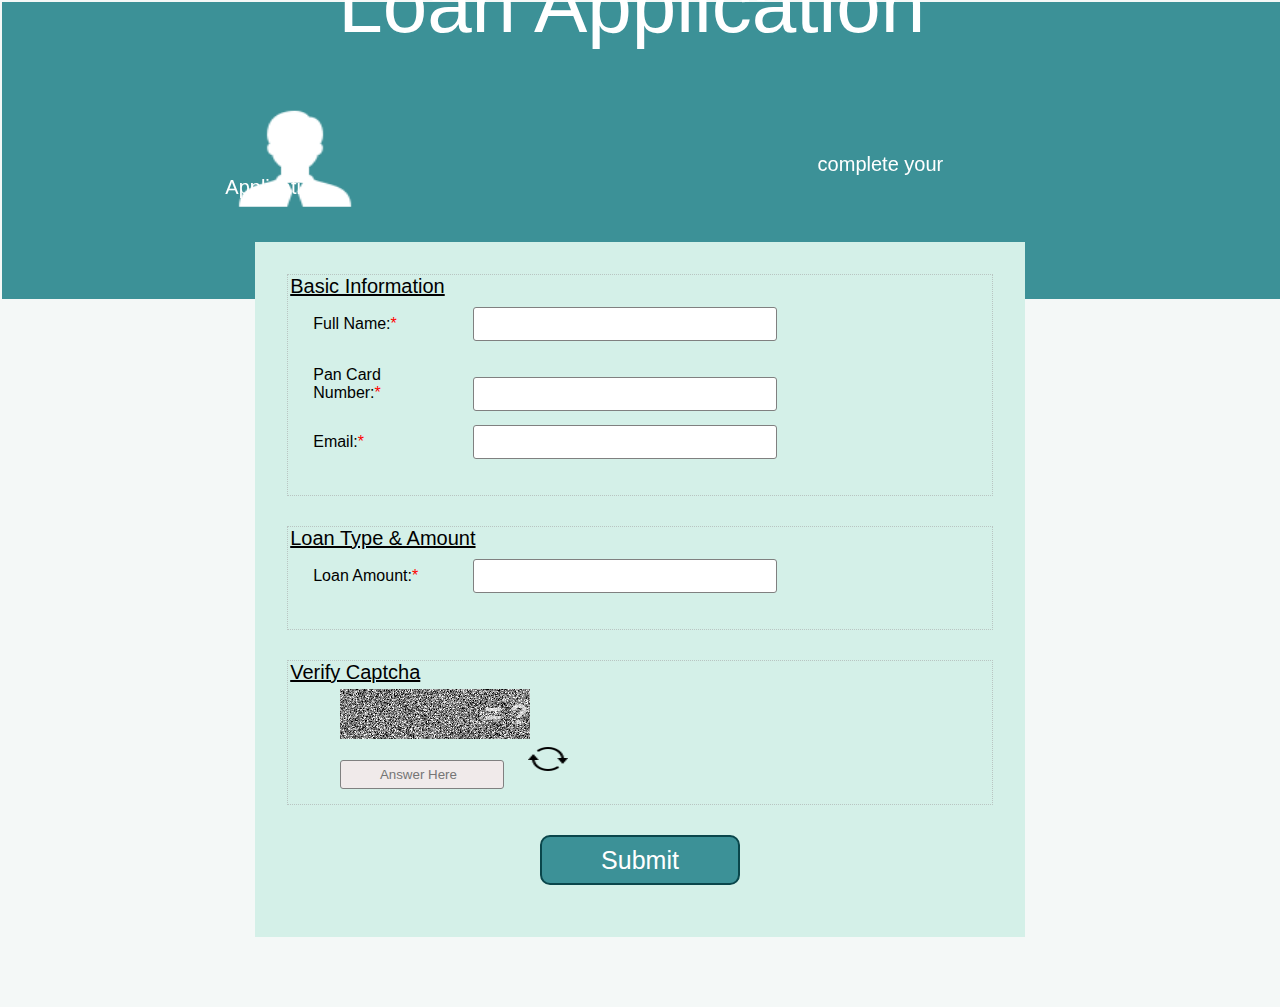
<file: index.html>
<!DOCTYPE html>
<html lang="en">

<head>
    <meta charset="UTF-8">
    <meta http-equiv="X-UA-Compatible" content="IE=edge">
    <meta name="viewport" content="width=device-width, initial-scale=1.0">
    <title>Easy Loan...</title>
    <link rel="stylesheet" href="./css/style.css">
</head>

<body  onload="CaptchaGenerate()">
    <div class="bg">
        <div class="color-panel"></div>
        <div class="lower-panel"></div>
    </div>
    <div class="formgroup">
        <div class="heading-div">
            <h1 class="form-heading">Loan Application</h1>
            <div class="logo"></div>
            <span class="heading-lower">complete your Application...</span>
        </div>
        <div class="form-wrapper">
            <form action="Thanks.html" class="field-wrapper">
                <div class="wrapper">
                    <legend>Basic Information</legend>
                    <div>
                        <label for="full-name">Full Name:<span style="color:red">*</span></label>
                        <input type="text" name="full-name" id="full-name" onchange="NameValidation()" required>
                        <p id="namemsg"></p>
                    </div>
                    <div>
                        <label for="pan">Pan Card Number:<span style="color:red">*</span></label>
                        <input type="text" name="pan" id="pan" onchange="PanValidation()" required>
                        <p id="panmsg"></p>
                    </div>
                    <div>
                        <label for="email">Email:<span style="color:red">*</span></label>
                        <input type="email" name="email" id="email" onchange="EmailValidation()">
                        <p id="emailmsg"></p>
                    </div>
                </div>
                <div class="wrapper">
                    <legend>Loan Type & Amount</legend>
                    <div>
                        <label for="loanAmt">Loan Amount:<span style="color:red">*</span></label>
                        <input type="text" name="loanAmt" id="loanAmt" onkeyup="toWords()" required maxlength="9"/>
                        <p id="words"></p>
                    </div>
                </div>
                <div class="captcha">
                    <legend>Verify Captcha</legend>
                    <div class="holder">
                        <div class="img" id="captchaExp">
                            <div id="num1"></div>
                            <div id="operator"></div>
                            <div id="num2"></div>
                            <div> = ? </div>
                        </div>
                        <input type="text" placeholder="        Answer Here" id="result" onchange="CaptchaValidation()" />
                        <img src="./images/icons8-refresh-30.png" alt="load" onclick="CaptchaGenerate()" id="load">
                        <span id="captchamsg"></span>
                    </div>
                </div>

                <button type="submit" id="submit">Submit</button>
            </form>

        </div>
    </div>

    <script src="./js/validation.js"></script>
</body>

</html>
</file>
<file: css/style.css>
body {
    margin: 2px;
    font-family: 'Gill Sans', 'Gill Sans MT', Calibri, 'Trebuchet MS', sans-serif;
    background-color: rgb(244, 248, 247);
}

.bg {
    position: fixed;
    z-index: -1;
    width: 100%;
    height: 100%;
}

.bg .color-panel {
    background-color: rgb(60, 145, 151);
    height: 33%;
    width: 100%;
}

.bg .lower-panel {
    background-color: rgb(244, 248, 247);
    height: 70%;
    width: 100%;
}

.heading-div {
    width: 65%;
    margin: 0 auto;
    transform: translateY(-18%);
}

.heading-div .logo {
    width: 140px;
    height: 120px;
    background-image: url(../images/icons8-businessman-90.png);
    background-repeat: no-repeat;
    background-size: 100% 100%;
    display: inline-block;
    transform: translateY(40%);
}

.form-heading {
    font-size: 80px;
    font-weight: 500;
    color: white;
    margin: 0 auto;
    display: inline-block;
    width: 700px;
    text-align: end;
}

.heading-lower {
    margin-left: 54%;
    font-size: 20px;
    color: white;
}

.form-wrapper {
    border: 2px solid rgb(212, 240, 232);
    width: 60%;
    margin: 0 auto;
    margin-bottom: 70px;
    padding-bottom: 50px;
    background-color: rgb(212, 240, 232);
}

legend{
    font-weight: 500;
    font-size: 20px;
    margin-bottom: 5px;
    text-decoration: underline;
}

.wrapper ,.loan-wrapper, .captcha {
    margin: 30px 30px;
    border: 1px dotted rgba(165, 165, 165, 0.562);
    padding-bottom: 15px;
}

.wrapper div {
    height: 50px;
    display: block;
    flex-direction: column;
    align-items: center;
    padding: 4px;
    margin: 1px;
}
.wrapper div label{
    display: inline-block;
    margin-left: 20px;
    width: 130px;
}
.wrapper div input {
    margin: 0px 25px;
    width: 290px;
    height: 30px;
    padding-left: 10px;
    border-radius: 3px;
    border: 1px solid gray;
}
p{
    margin-top: 2px;
    margin-left: 180px;
    font-size: 12px;
}

#words{
    color: rgb(85, 172, 59);
       font-size: 14px;
}
.holder{
    width:600px;
    margin:0 auto;
}
.img {
    background-image: url("../images/bgcaptcha.png");
    width: 190px;
    height: 50px;
    display: flex;
}

.img div {
    display: inline-flex;
    margin: 10px auto;
    width: 50px;
    height: 30px;
    opacity: 70%;
    color: white;
    font-weight: 600;
    font-size: 30px;
    justify-content: center;
    align-items: center;
}

#load {
    width: 40px;
    height: 30px;
    margin: 5px 20px;
    filter: invert(100%);
}

#result {
    width: 150px;
    height: 25px;
    border-radius: 3px;
    border: 1px solid gray;
    background-color: rgb(240, 234, 234);
}
input{
    padding-left: 10px;
}
#submit {
    width: 200px;
    background-color: rgb(60, 145, 151);
    height: 50px;
    font-size: 25px;
    border: 2px solid rgb(10, 70, 75);
    border-radius: 10px;
    margin: 0 auto;
    color: white;
    display: flex;
    align-items: center;
    justify-content: center;
}
</file>
